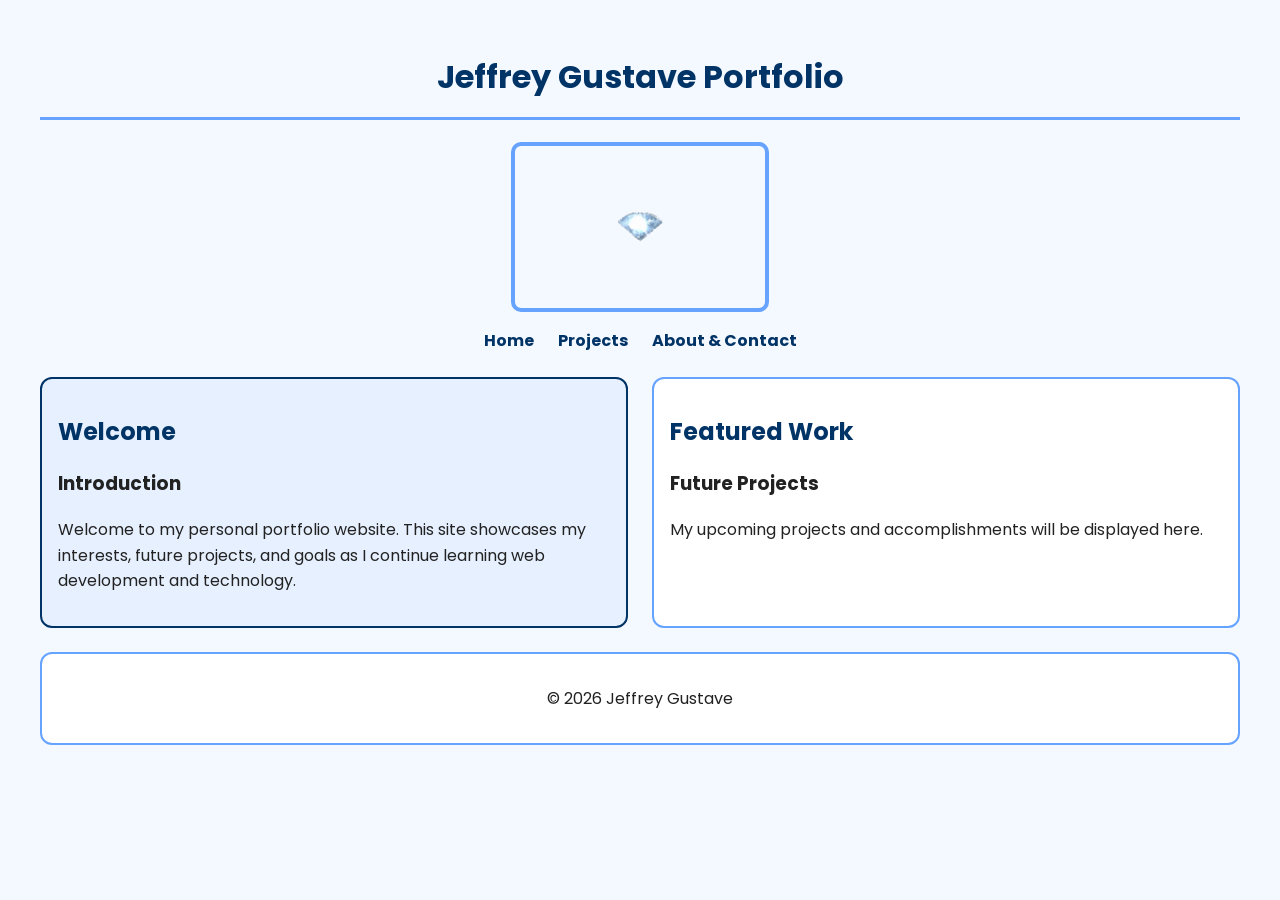
<file: index.html>
<!DOCTYPE html>
<html lang="en">
<head>
    <meta charset="UTF-8">
    <meta name="viewport" content="width=device-width, initial-scale=1.0">
    <title>Jeffrey Gustave Portfolio - Home</title>

    <link rel="preconnect" href="https://fonts.googleapis.com">
    <link rel="preconnect" href="https://fonts.gstatic.com" crossorigin>

    <link href="https://fonts.googleapis.com/css2?family=Poppins:wght@300;400;600&display=swap" rel="stylesheet">

    <link rel="stylesheet" href="style.css">
</head>

<body>

<header>
    <h1>Jeffrey Gustave Portfolio</h1>

    <img src="💎 S.gif"
         alt="Jeffrey Gustave's Diamond Logo"
         width="240"
         class="profile-pic">

    <nav aria-label="Main navigation">
        <ul>
            <li><a href="index.html">Home</a></li>
            <li><a href="projects.html">Projects</a></li>
            <li><a href="about.html">About & Contact</a></li>
        </ul>
    </nav>
</header>

<main>

    <section id="about">
        <h2>Welcome</h2>

        <h3>Introduction</h3>

        <p>
            Welcome to my personal portfolio website. This site showcases my interests,
            future projects, and goals as I continue learning web development and
            technology.
        </p>
    </section>

    <section class="section">
        <h2>Featured Work</h2>

        <h3>Future Projects</h3>

        <p>
            My upcoming projects and accomplishments will be displayed here.
        </p>
    </section>

</main>

<footer class="section">
    <p>&copy; 2026 Jeffrey Gustave</p>
</footer>

</body>
</html>
</file>
<file: style.css>
/* Type Selectors */

body {
    font-family: 'Poppins', sans-serif;
    background-color: #f4f8ff;
    color: #222222;
    margin: 0;
    padding: 16px;
    max-width: 1200px;
    margin: auto;
}

h1 {
    color: #003366;
    text-align: center;
    border-bottom: 3px solid #66a3ff;
    padding: 16px;
}

h2 {
    color: #003366;
}

p {
    line-height: 1.6;
}

/* Navigation */

nav ul {
    display: flex;
    justify-content: center;
    gap: 24px;
    list-style: none;
    padding: 0;
}

nav a {
    text-decoration: none;
    color: #003366;
    font-weight: bold;
}

nav a:hover {
    color: #66a3ff;
}

/* ID Selector */

#about {
    background-color: #e6f0ff;
    border: 2px solid #003366;
    padding: 16px;
    border-radius: 12px;
}

/* Class Selectors */

.section {
    background-color: white;
    border: 2px solid #66a3ff;
    padding: 16px;
    border-radius: 12px;
}

/* Logo */

.profile-pic {
    display: block;
    margin: 16px auto;
    border: 4px solid #66a3ff;
    padding: 5px;
    border-radius: 10px;
    max-width: 100%;
    height: auto;
}

/* Grid Layout */

main {
    display: grid;
    grid-template-columns: 1fr 1fr;
    gap: 24px;
    margin-top: 24px;
}

/* Footer */

footer {
    margin-top: 24px;
    text-align: center;
}

/* Tablet */

@media (max-width: 768px) {

    main {
        grid-template-columns: 1fr;
    }

    nav ul {
        flex-direction: column;
        align-items: center;
    }
}

/* Mobile */

@media (max-width: 320px) {

    body {
        padding: 8px;
    }

    h1 {
        font-size: 1.5rem;
    }

    nav ul {
        gap: 8px;
    }
}
</file>
